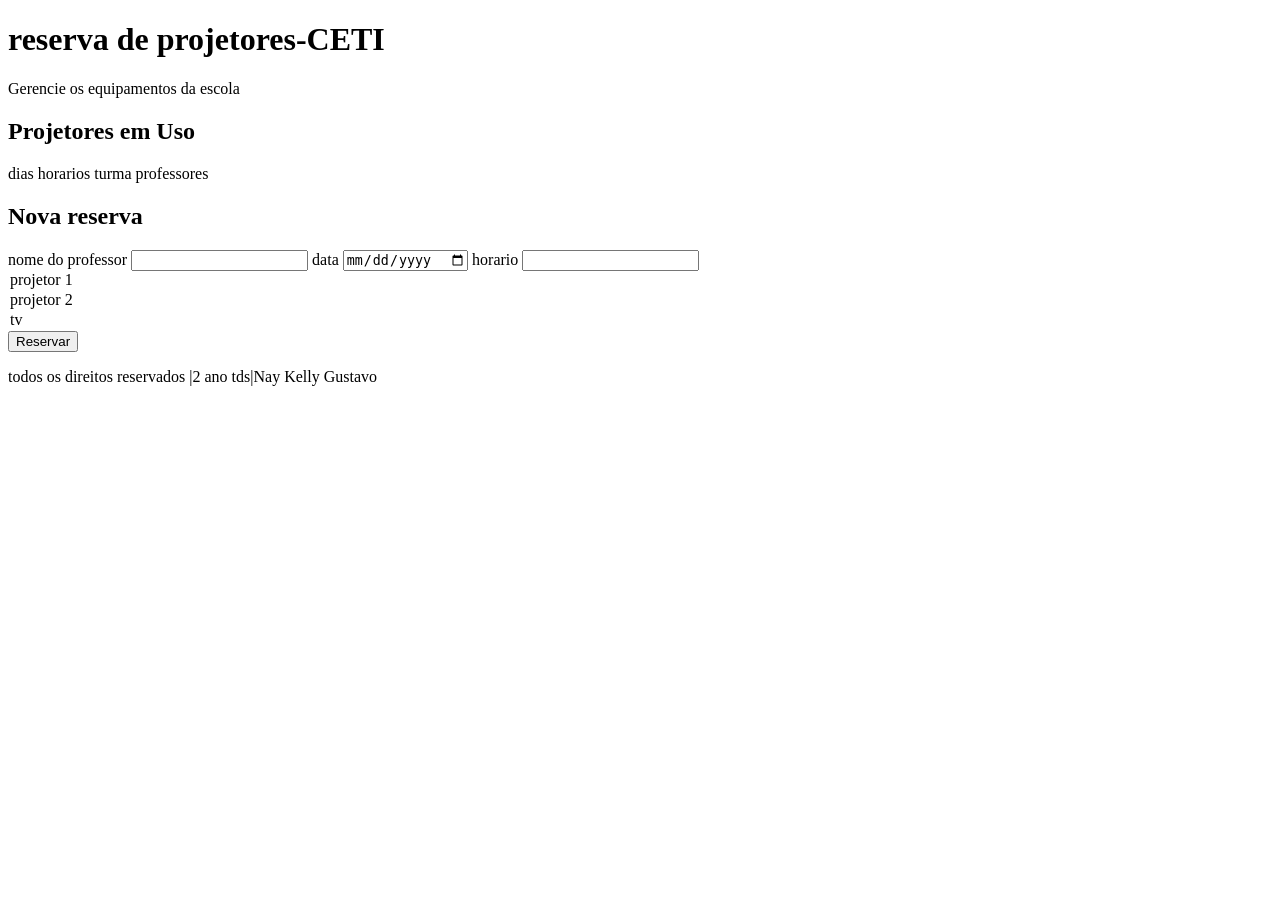
<file: index.html>
<!DOCTYPE html>
<html lang="pt-BR">

<head>
    <meta charset="UTF-8">
    <meta name="viewport" content="width=device-width, initial-scale=1.0">
    <title>Reserva de projetores-CETI</title>
</head>

<body>

    <header>
        <h1>
            reserva de projetores-CETI

        </h1>
        <p>
            Gerencie os equipamentos da escola

        </p>
    </header>

    <main>
        <section>
            <h2>
                Projetores em Uso

            </h2>
            <table>

            </table>
            <thead>
            <tbody>
                <tr>
                    <th>
                    <td>dias</td>
                    </th>
                    <th>
                    <td>horarios</td>
                    </th>
                    <th>
                    <td>turma</td>
                    </th>
                    <th>
                    <td>professores</td>
                    </th>
                </tr>
            </tbody>
            </thead>
        </section>

        <aside>
            <h2>
                Nova reserva

            </h2>
            <form action="">
                <label for="">nome do professor</label>
                <input type="text" name="" id="">

                <label for="">data</label>
                <input type="date" name="" id="">

                <label for="">horario</label>
                <input type="text" name="" id="">


            </form>
            <selection>
                <option value="projetor1">projetor 1</option>
                <option value="projetor2">projetor 2</option>
                <option value="tv">tv</option>

            </selection>
            <button type="">Reservar</button>

        </aside>


    </main>
    <footer>
        <p>
            todos os direitos reservados |2 ano tds|Nay Kelly Gustavo
        </p>

    </footer>

</body>

</html>
</file>
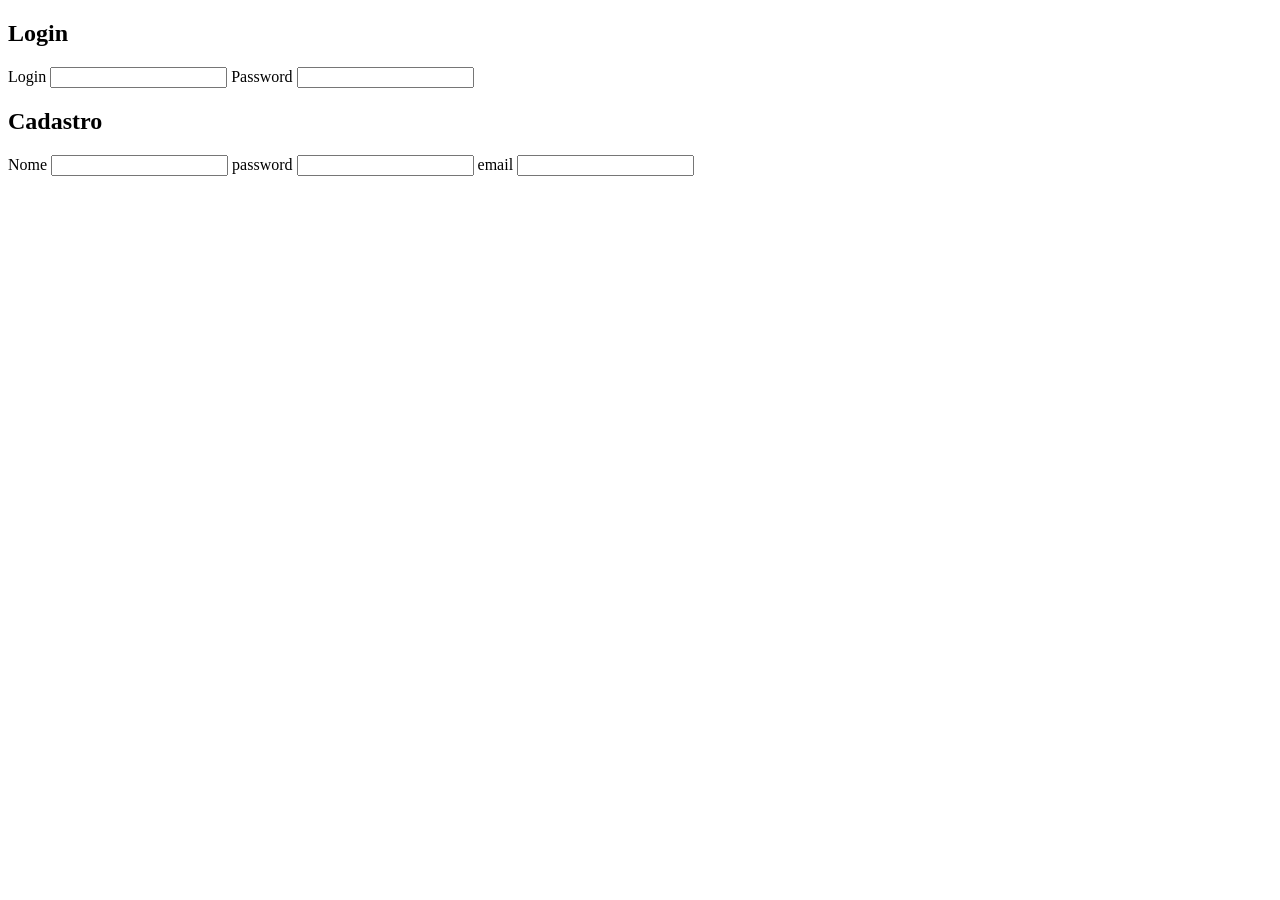
<file: login_cadastro.html>
<!DOCTYPE html>
<html lang="en">
<head>
    <meta charset="UTF-8">
    <meta name="viewport" content="width=device-width, initial-scale=1.0">
    <title>Document</title>
</head>
<body>
    <header>
        <h2>
            Login
        </h2>
    </header>
    <section>
        <form action="" method="post">
            <label for="">Login</label>
            <input type="text" name="login" id="">

            <label for="">Password</label>
            <input type="password" name="password" id="">
        </form>
    </section>

    <section>
        <h2>Cadastro</h2>
        <form action="" method="post">
            <label for="">Nome</label>
            <input type="text" name="" id="">

            <label for="">password</label>
            <input type="password" name="" id="">

            <label for="">email</label>
            <input type="email" name="email" id="">


        </form>
    </section>
    
</body>
</html>
</file>
